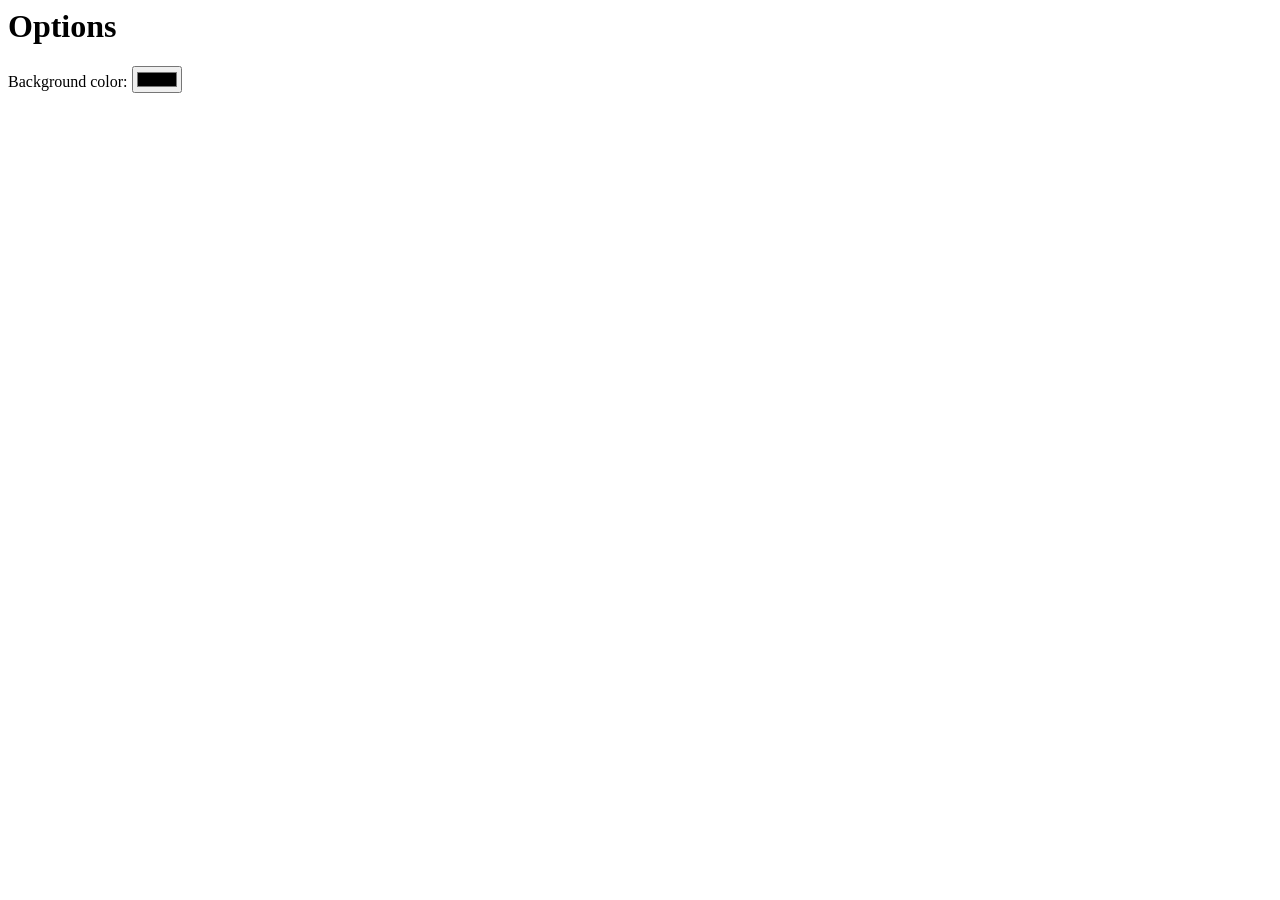
<file: 3 Config/Chrome/ZeroTab/options.html>
<html>
<body>
<h1>Options</h1>

<p>Background color: <input type="color" id="background_color"></p>
<!-- <p><button id="save">Save</button></p> -->
<!-- <p id="status"></p> -->

<script src="common.js"></script>
<script src="options.js"></script>
</body>
</html>
</file>
